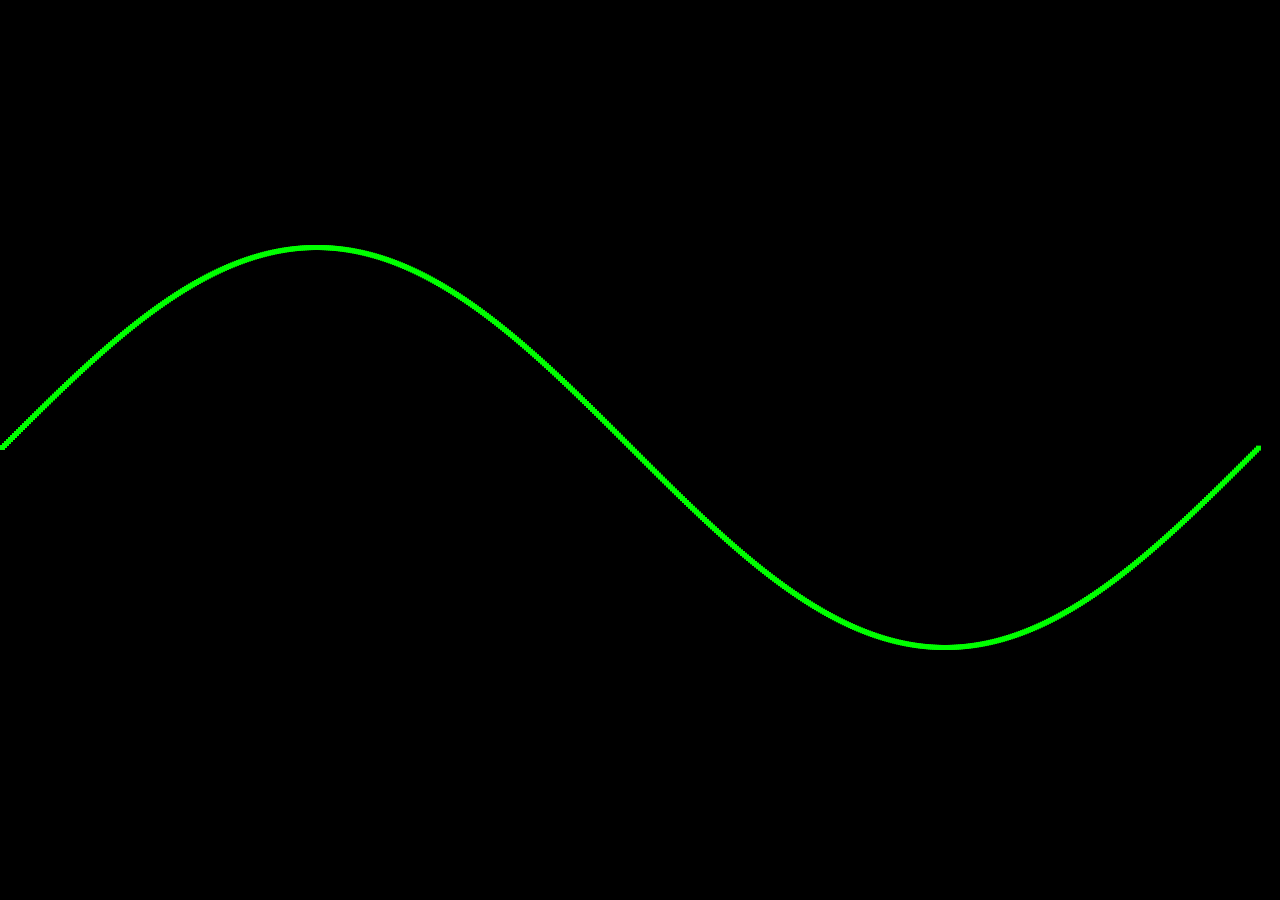
<file: math/2-trig/index.html>
<!doctype html>
<html>
	<head>
		<title>Trig</title>
		<link href="style.css" rel="stylesheet" type="text/css">
	</head>
	<body>
		<canvas id="c"></canvas>

		<script src="main.js"></script>
	</body>
</html>
</file>
<file: math/2-trig/style.css>
html, body {
	margin: 0px;
}
canvas {
	display: block;
}
</file>
